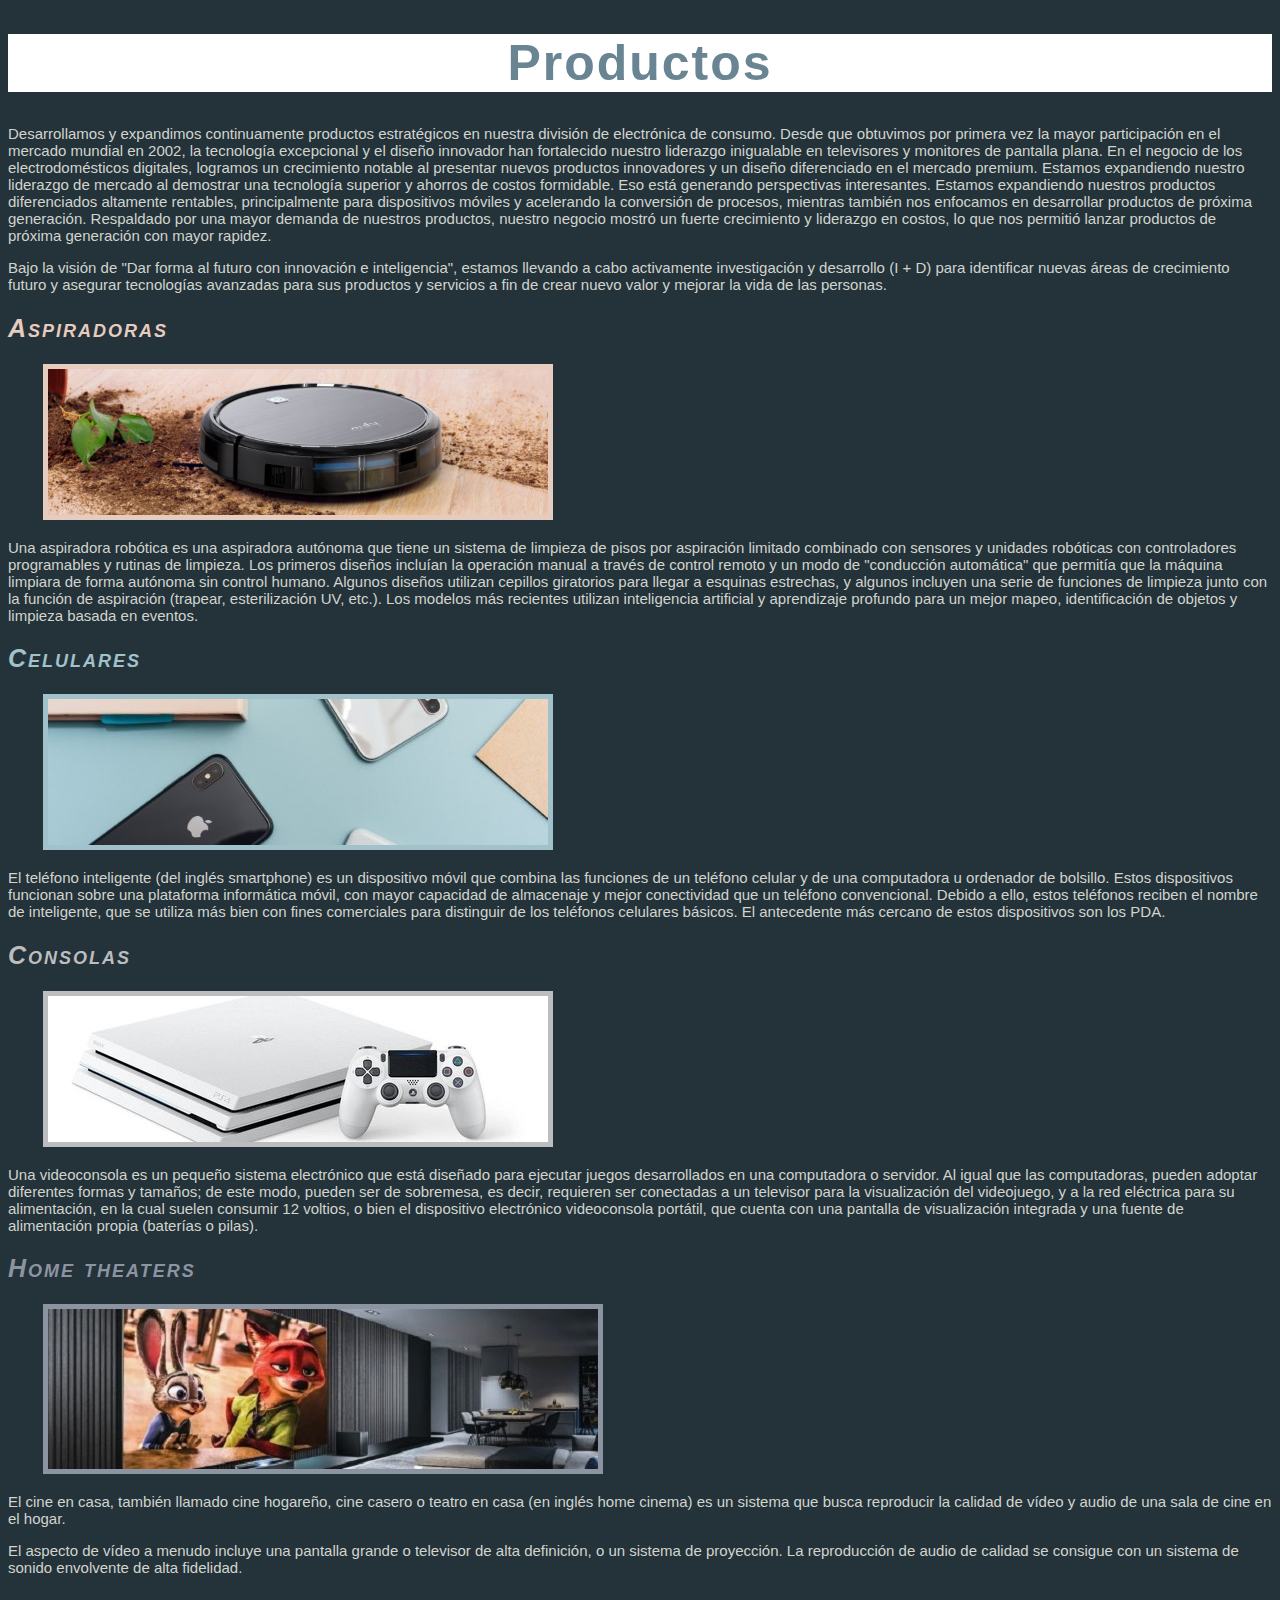
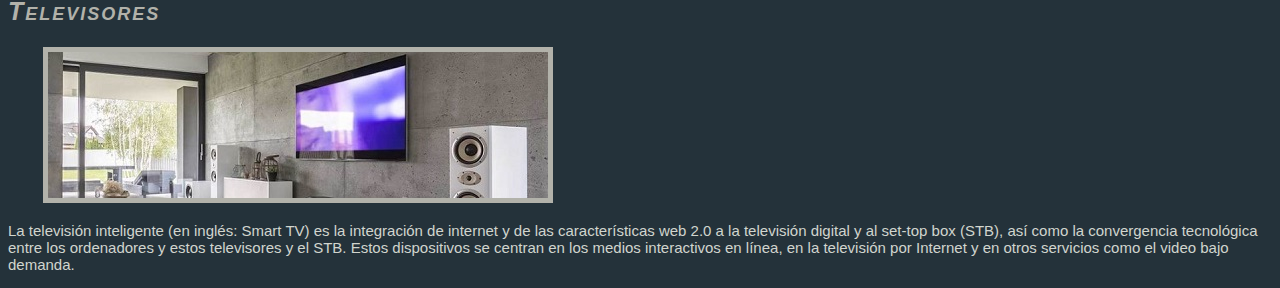
<file: ejercicio-01-productos/view/index.html>
<!DOCTYPE html>
<html lang="es">
<head>
    <meta charset="UTF-8">
    <meta http-equiv="X-UA-Compatible" content="IE=edge">
    <meta name="viewport" content="width=device-width, initial-scale=1.0">
    <link rel="stylesheet" href="../public/css/style.css">
    <title>Productos</title>
</head>
<body>
    <h1>Productos</h1>
    <p>Desarrollamos y expandimos continuamente productos estratégicos en nuestra división de electrónica de consumo. Desde que
        obtuvimos por primera vez la mayor participación en el mercado mundial en 2002, la tecnología excepcional y el diseño
        innovador han fortalecido nuestro liderazgo inigualable en televisores y monitores de pantalla plana. En el negocio de
        los electrodomésticos digitales, logramos un crecimiento notable al presentar nuevos productos innovadores y un diseño
        diferenciado en el mercado premium. Estamos expandiendo nuestro liderazgo de mercado al demostrar una tecnología superior
        y ahorros de costos formidable. Eso está generando perspectivas interesantes. Estamos expandiendo nuestros productos
        diferenciados altamente rentables, principalmente para dispositivos móviles y acelerando la conversión de procesos,
        mientras también nos enfocamos en desarrollar productos de próxima generación. Respaldado por una mayor demanda de
        nuestros productos, nuestro negocio mostró un fuerte crecimiento y liderazgo en costos, lo que nos permitió lanzar
        productos de próxima generación con mayor rapidez.</p>
        
        <p>Bajo la visión de "Dar forma al futuro con innovación e inteligencia", estamos llevando a cabo activamente investigación
        y desarrollo (I + D) para identificar nuevas áreas de crecimiento futuro y asegurar tecnologías avanzadas para sus
        productos y servicios a fin de crear nuevo valor y mejorar la vida de las personas.</p>

        <h2 class="aspiradora">Aspiradoras</h2>
            <img class="asp" src="../public/img/aspiradoras.png" alt="aspiradoras">
        <p>Una aspiradora robótica es una aspiradora autónoma que tiene un sistema de limpieza de pisos por aspiración limitado
            combinado con sensores y unidades robóticas con controladores programables y rutinas de limpieza. Los primeros diseños
            incluían la operación manual a través de control remoto y un modo de "conducción automática" que permitía que la máquina
            limpiara de forma autónoma sin control humano. Algunos diseños utilizan cepillos giratorios para llegar a esquinas
            estrechas, y algunos incluyen una serie de funciones de limpieza junto con la función de aspiración (trapear,
            esterilización UV, etc.). Los modelos más recientes utilizan inteligencia artificial y aprendizaje profundo para un
            mejor mapeo, identificación de objetos y limpieza basada en eventos.
        </p>

        <h2 class="celulares">Celulares</h2>
            <img class="cel" src="../public/img/celulares.jpg" alt="celulares">
        <p>El teléfono inteligente (del inglés smartphone) es un dispositivo móvil que combina las funciones de un teléfono celular
            y de una computadora u ordenador de bolsillo. Estos dispositivos funcionan sobre una plataforma informática móvil, con
            mayor capacidad de almacenaje y mejor conectividad que un teléfono convencional. Debido a ello, estos teléfonos reciben
            el nombre de inteligente, que se utiliza más bien con fines comerciales para distinguir de los teléfonos celulares
            básicos. El antecedente más cercano de estos dispositivos son los PDA.
        </p>

        <h2 class="consolas">Consolas</h2>
            <img class="con" src="../public/img/consolas.jpg.jpg" alt="consolas">
        <p>Una videoconsola es un pequeño sistema electrónico que está diseñado para ejecutar juegos desarrollados en una
            computadora o servidor. Al igual que las computadoras, pueden adoptar diferentes formas y tamaños; de este modo, pueden ser de sobremesa, es decir, requieren ser conectadas a un televisor para la visualización del videojuego, y a la red eléctrica para su alimentación, en la cual suelen consumir 12 voltios, o bien el dispositivo electrónico videoconsola portátil, que cuenta con una pantalla de visualización integrada y una fuente de alimentación propia (baterías o pilas).
        </p>

        <h2 class="home" >Home theaters</h2>
            <img class="hom" src="../public/img/home-theaters.jpg" alt="home-theaters">
        <p>El cine en casa, también llamado cine hogareño, cine casero o teatro en casa (en inglés home cinema) es un sistema que
            busca reproducir la calidad de vídeo y audio de una sala de cine en el hogar.
        </p>

        <p>El aspecto de vídeo a menudo incluye una pantalla grande o televisor de alta definición, o un sistema de proyección.
            La reproducción de audio de calidad se consigue con un sistema de sonido envolvente de alta fidelidad.
        </p>

        <h2 class="televisores" >Televisores</h2>
            <img class="tele" src="../public/img/televisores.jpeg" alt="televisores">
        <p>
            La televisión inteligente (en inglés: Smart TV) es la integración de internet y de las características web 2.0 a la
            televisión digital y al set-top box (STB), así como la convergencia tecnológica entre los ordenadores y estos
            televisores y el STB. Estos dispositivos se centran en los medios interactivos en línea, en la televisión por Internet y
            en otros servicios como el video bajo demanda.
        </p>
</body>
</html>
</file>
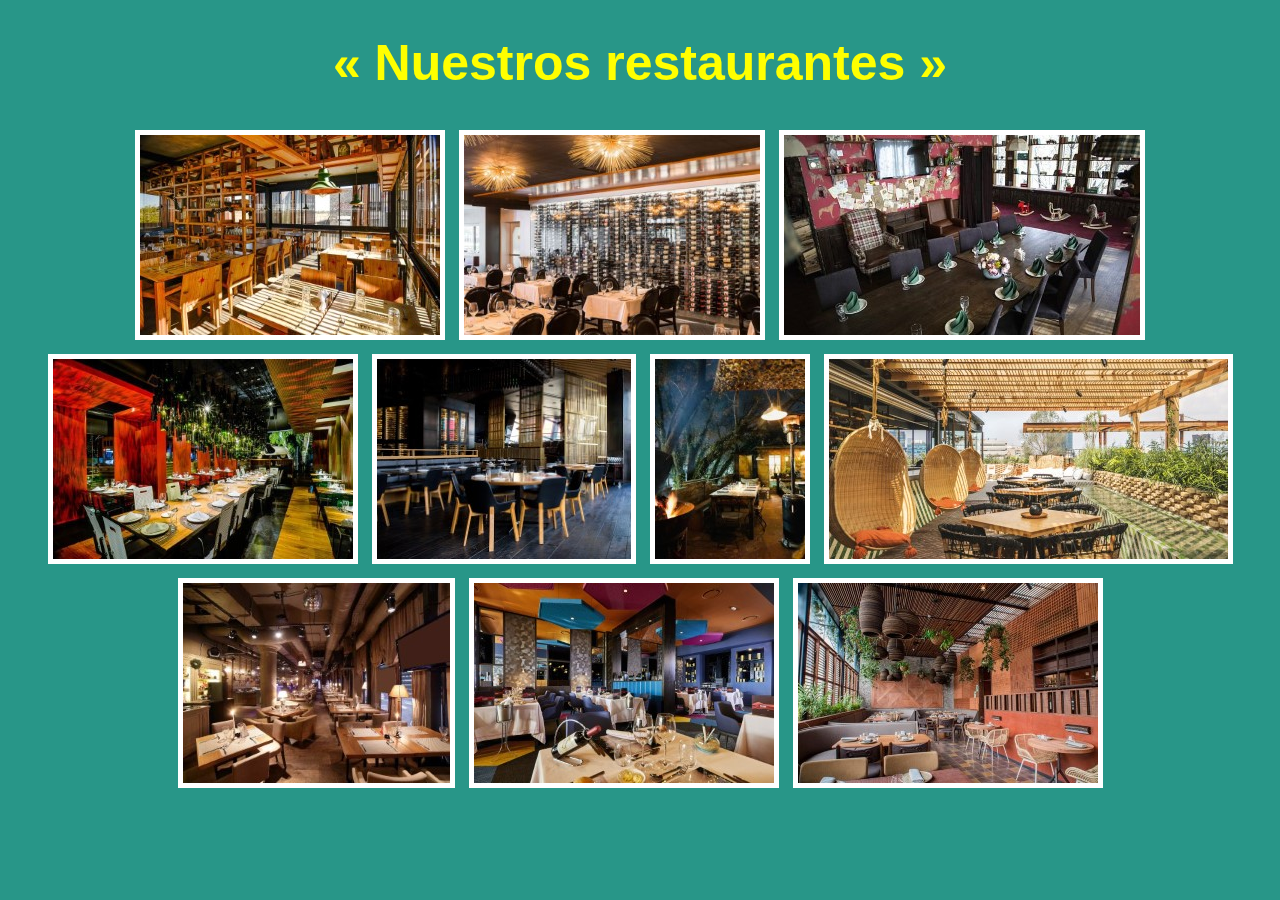
<file: ejercicio-02-restaurantes/view/index.html>
<!DOCTYPE html>
<html lang="en">
<head>
    <meta charset="UTF-8">
    <meta http-equiv="X-UA-Compatible" content="IE=edge">
    <meta name="viewport" content="width=device-width, initial-scale=1.0">
    <link rel="stylesheet" href="../public/css/style.css">
    <title>Nuestros restaurantes</title>
</head>
<body>
    <h1>« Nuestros restaurantes »</h1>
    <img src="../public/img/barcelona.png" alt="barcelona">
    <img src="../public/img/buenos-aires.jpg" alt="buenos-aires">
    <img src="../public/img/madrid.jpg" alt="madrid">
    <img src="../public/img/miami.jpg" alt="miami">
    <img src="../public/img/paris.jpg" alt="paris">
    <img src="../public/img/pipa.jpg" alt="pipa">
    <img src="../public/img/rio-de-janeiro.jpg" alt="rio-de-janeiro">
    <img src="../public/img/roma.jpg" alt="roma">
    <img src="../public/img/rosario.jpg" alt="rosario">
    <img src="../public/img/tokio.jpg" alt="tokio">
</body>
</html>
</file>
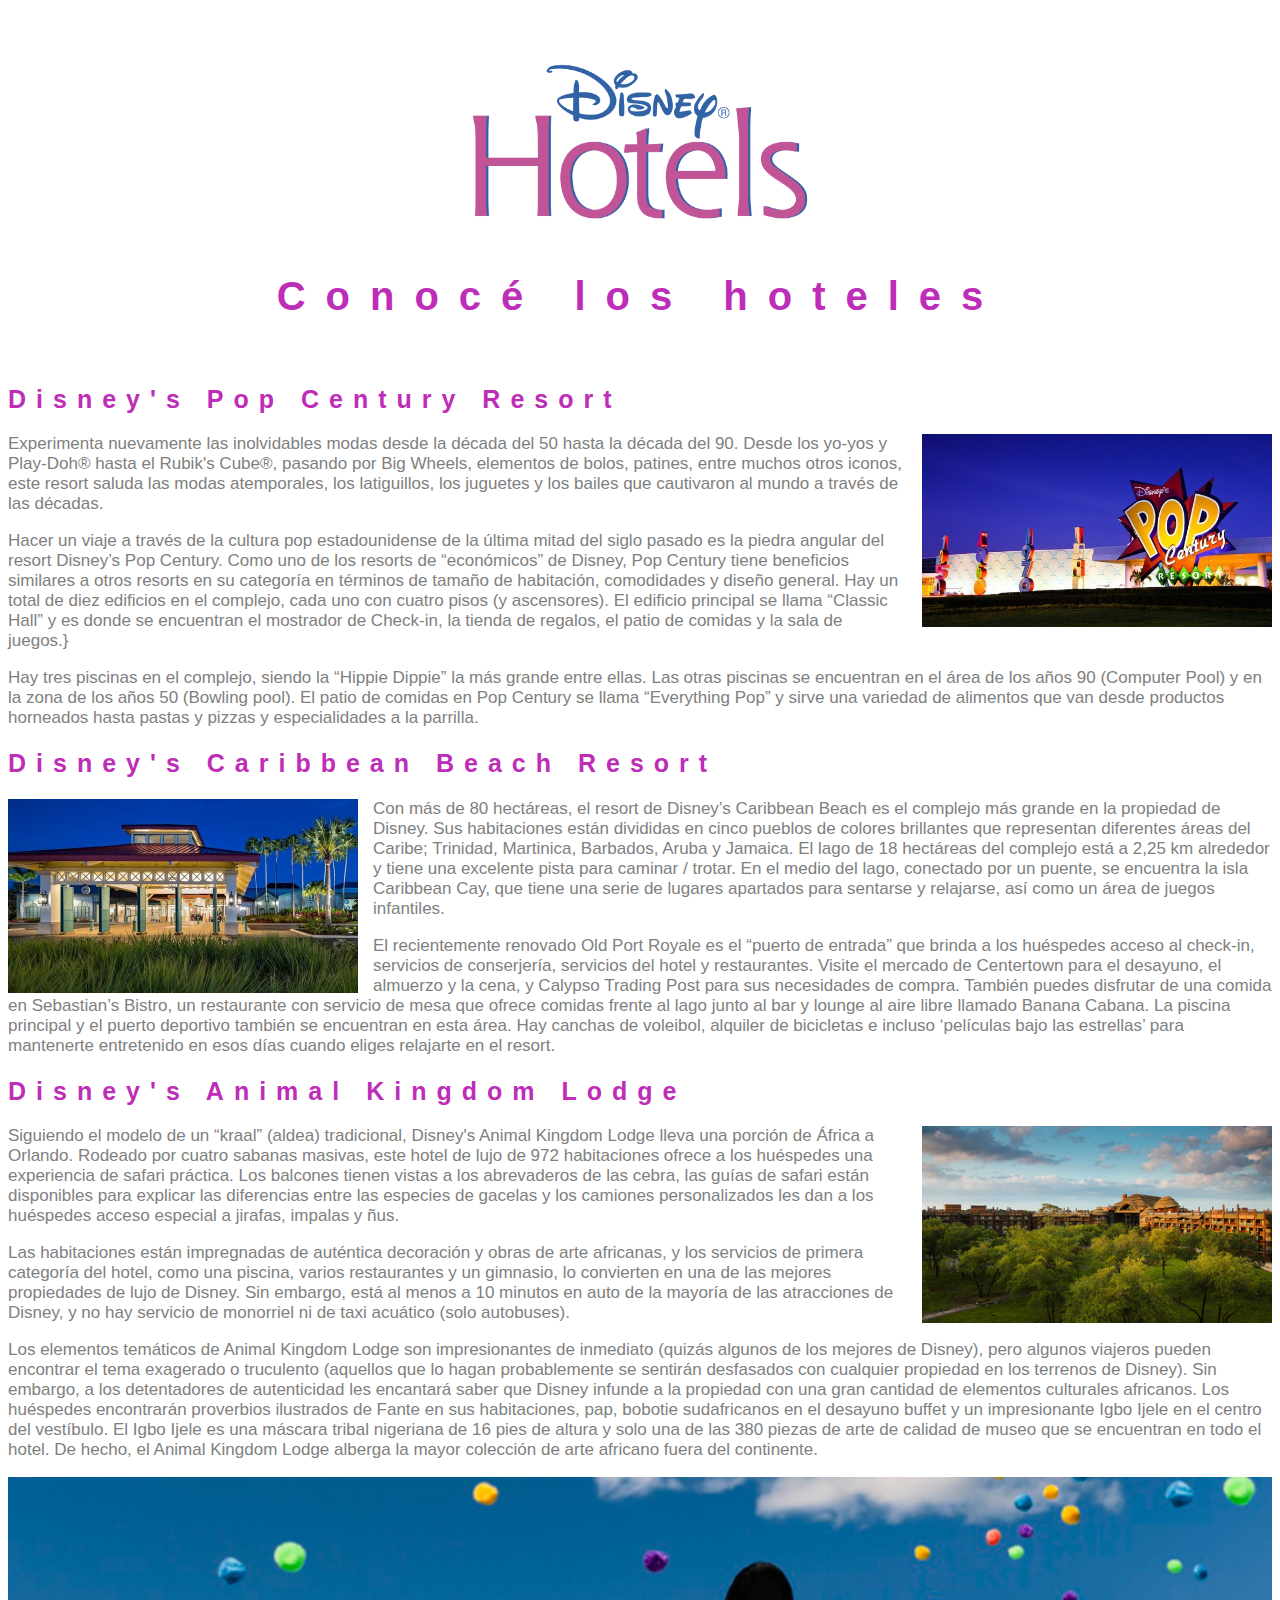
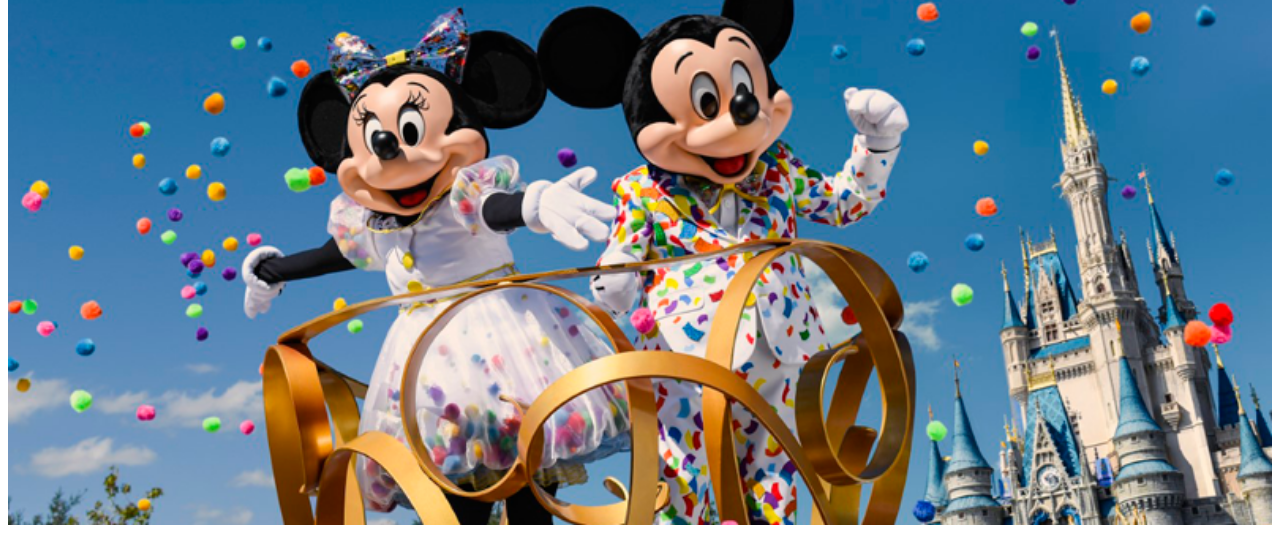
<file: ejercicio-03-hoteles/view/index.html>
<!DOCTYPE html>
<html lang="es">
<head>
    <meta charset="UTF-8">
    <meta http-equiv="X-UA-Compatible" content="IE=edge">
    <meta name="viewport" content="width=device-width, initial-scale=1.0">
    <link rel="stylesheet" href="../public/css/style.css">
    <title>Habitaciones</title>
</head>
<body>
   <img class="banner" src="../public/img/logo-disney-hotels.png" alt="logo-disney-hotels">
    <h1>Conocé los hoteles</h1>
    <br>
    <h2>Disney's Pop Century Resort</h2>
    <img  class="imagen-derecha" src="../public/img/hoteles/disneys-pop-century-resort.jpg" alt="disneys-pop-century-resort">
    <p>Experimenta nuevamente las inolvidables modas desde la década del 50 hasta la década del 90. Desde los yo-yos y
        Play-Doh® hasta el Rubik's Cube®, pasando por Big Wheels, elementos de bolos, patines, entre muchos otros iconos,
        este resort saluda las modas atemporales, los latiguillos, los juguetes y los bailes que cautivaron al mundo a
        través de las décadas.
    </p>
    
    <p>Hacer un viaje a través de la cultura pop estadounidense de la última mitad del siglo pasado es la piedra angular del
        resort Disney’s Pop Century. Como uno de los resorts de “económicos” de Disney, Pop Century tiene beneficios similares a
        otros resorts en su categoría en términos de tamaño de habitación, comodidades y diseño general. Hay un total de diez
        edificios en el complejo, cada uno con cuatro pisos (y ascensores). El edificio principal se llama “Classic Hall” y es
        donde se encuentran el mostrador de Check-in, la tienda de regalos, el patio de comidas y la sala de juegos.}
    </p>
    <p>Hay tres piscinas en el complejo, siendo la “Hippie Dippie” la más grande entre ellas. Las otras piscinas se encuentran
        en el área de los años 90 (Computer Pool) y en la zona de los años 50 (Bowling pool). El patio de comidas en Pop
        Century se llama “Everything Pop” y sirve una variedad de alimentos que van desde productos horneados hasta pastas y
        pizzas y especialidades a la parrilla.
    </p>
    <h2>
        Disney's Caribbean Beach Resort
    </h2>
    <img class="imagen-izquierda" src="../public/img/hoteles/disneys-caribbean-beach-resort.jpg" alt="disneys-caribbean-beach-resort">
    <p>Con más de 80 hectáreas, el resort de Disney’s Caribbean Beach es el complejo más grande en la propiedad de Disney. Sus
        habitaciones están divididas en cinco pueblos de colores brillantes que representan diferentes áreas del Caribe;
        Trinidad, Martinica, Barbados, Aruba y Jamaica. El lago de 18 hectáreas del complejo está a 2,25 km alrededor y tiene una
        excelente pista para caminar / trotar. En el medio del lago, conectado por un puente, se encuentra la isla Caribbean
        Cay, que tiene una serie de lugares apartados para sentarse y relajarse, así como un área de juegos infantiles.
    </p>
    
    <p>El recientemente renovado Old Port Royale es el “puerto de entrada” que brinda a los huéspedes acceso al check-in,
        servicios de conserjería, servicios del hotel y restaurantes. Visite el mercado de Centertown para el desayuno, el
        almuerzo y la cena, y Calypso Trading Post para sus necesidades de compra. También puedes disfrutar de una comida en
        Sebastian’s Bistro, un restaurante con servicio de mesa que ofrece comidas frente al lago junto al bar y lounge al aire
        libre llamado Banana Cabana. La piscina principal y el puerto deportivo también se encuentran en esta área. Hay canchas
        de voleibol, alquiler de bicicletas e incluso ‘películas bajo las estrellas’ para mantenerte entretenido en esos días
        cuando eliges relajarte en el resort.
    </p>
    <h2>Disney's Animal Kingdom Lodge</h2>
    <img class="imagen-derecha" src="../public/img/hoteles/disneys-animal-kingdom-lodge.jpg" alt="disneys-animal-kingdom-lodge">
    <p>Siguiendo el modelo de un “kraal” (aldea) tradicional, Disney's Animal Kingdom Lodge lleva una porción de África a
        Orlando. Rodeado por cuatro sabanas masivas, este hotel de lujo de 972 habitaciones ofrece a los huéspedes una
        experiencia de safari práctica. Los balcones tienen vistas a los abrevaderos de las cebra, las guías de safari están
        disponibles para explicar las diferencias entre las especies de gacelas y los camiones personalizados les dan a los
        huéspedes acceso especial a jirafas, impalas y ñus.
    </p>
    <p>Las habitaciones están impregnadas de auténtica decoración y obras
        de arte africanas, y los servicios de primera categoría del hotel, como una piscina, varios restaurantes y un gimnasio,
        lo convierten en una de las mejores propiedades de lujo de Disney. Sin embargo, está al menos a 10 minutos en auto
        de la mayoría de las atracciones de Disney, y no hay servicio de monorriel ni de taxi acuático (solo autobuses).
    </p>
    <p>Los elementos temáticos de Animal Kingdom Lodge son impresionantes de inmediato (quizás algunos de los mejores de
        Disney), pero algunos viajeros pueden encontrar el tema exagerado o truculento (aquellos que lo hagan probablemente se
        sentirán desfasados con cualquier propiedad en los terrenos de Disney). Sin embargo, a los detentadores de autenticidad
        les encantará saber que Disney infunde a la propiedad con una gran cantidad de elementos culturales africanos. Los
        huéspedes encontrarán proverbios ilustrados de Fante en sus habitaciones, pap, bobotie sudafricanos en el desayuno
        buffet y un impresionante Igbo Ijele en el centro del vestíbulo. El Igbo Ijele es una máscara tribal nigeriana de 16
        pies de altura y solo una de las 380 piezas de arte de calidad de museo que se encuentran en todo el hotel. De hecho, el
        Animal Kingdom Lodge alberga la mayor colección de arte africano fuera del continente.
    </p>
    
    <div><img class="imagen-abajo" src="../public/img/mickey-minnie.png" alt="mickey-minnie"></div>
</body>
</html>
</file>
<file: ejercicio-01-productos/public/css/style.css>
*{
    background-color: rgb(36,50,58);
}


h1 {
    font-family: Impact, Charcoal, sans-serif;
    color: #698593;
    background-color: #ffffff;
    display: flex;
    justify-content: center;
    font-size: 50px;
    letter-spacing: 2px;
    
}

p {
    color: #d1d5ce;
    font-family: 'Lucida Sans Unicode', 'Lucida Grande', sans-serif;
    font-size: 15px;
}

.aspiradora {
    font-family: Impact, Gadget, sans-serif;
    font-size: 25px;
    font-style: italic;
    letter-spacing: 2px;
    color: #e6cbbf;
    font-variant: small-caps;
}

.asp {
    border: 5px solid #e6cbbf;
    margin-left: 35px;
}

.celulares {
    font-family: Impact, Gadget, sans-serif;
    font-size: 25px;
    font-style: italic;
    letter-spacing: 2px;
    color: #a1c1cb;
    font-variant: small-caps;
}

.cel {
    border: 5px solid #a1c1cb;
    margin-left: 35px;
}

.consolas {
    font-family: Impact, Gadget, sans-serif;
    font-size: 25px;
    font-style: italic;
    letter-spacing: 2px;
    color: #bcbdbf;
    font-variant: small-caps;
}

.con {
    border: 5px solid #bcbdbf;
    margin-left: 35px;
}

.home {
    font-family: Impact, Gadget, sans-serif;
    font-size: 25px;
    font-style: italic;
    letter-spacing: 2px;
    color: #8d94a1;
    font-variant: small-caps;
}

.hom {
    border: 5px solid #8d94a1;
    margin-left: 35px;
}

.televisores {
    font-family: Impact, Gadget, sans-serif;
    font-size: 25px;
    font-style: italic;
    letter-spacing: 2px;
    color: #b2b2aa;
    font-variant: small-caps;
}

.tele {
    border: 5px solid #b2b2aa;
    margin-left: 35px;
}
</file>
<file: ejercicio-02-restaurantes/public/css/style.css>
html{
    background-color: #289688;
    text-align: center;
}
h1{
    font-family: Arial,'Franklin Gothic Medium','Arial Narrow', sans-serif;
    color: yellow;
    display: flex;
    justify-content: center;
    font-size: 50px;
}
img{   
    border: 5px solid white;
    margin: 5px;
}
</file>
<file: ejercicio-03-hoteles/public/css/style.css>
html{
    text-align: center;
}
.banner{
    justify-content: center;
    width: 30%;
    height: 10%;
    text-align: center;
}

h1 {
    display: flex;
    justify-content: center;
    font-family:  'Lucida Sans Regular','Lucida Sans Unicode','Lucida Sans', 'Lucida Grande', 'Geneva', Verdana, sans-serif;
    font-size: 40px;
    color: rgb(190, 45, 183);
    align-items:Center;
    letter-spacing: 20px;

}

h2 {
    color: rgb(190, 45, 183);
    font-family: 'Lucida Sans Unicode','Lucida Grande','Lucida Sans Regular', 'Lucida Sans', 'Geneva', Verdana, sans-serif;
    font-size: 25px;
    justify-content: center;
    position: relative;
    text-align: left;
    letter-spacing: 10px;
}

p{
    font-family: sans-serif;
    font-size: 17px;
    color: grey;
    text-align: left;
    
}
.imagen-derecha{
    float: right;
    width: 350px;
    
    margin-left: 15px;

    
}
.imagen-izquierda{
    float: left;
    width: 350px;
    margin-right: 15px;
}
.imagen-abajo{
    text-align: center;
    width: 100%;;
}
</file>
